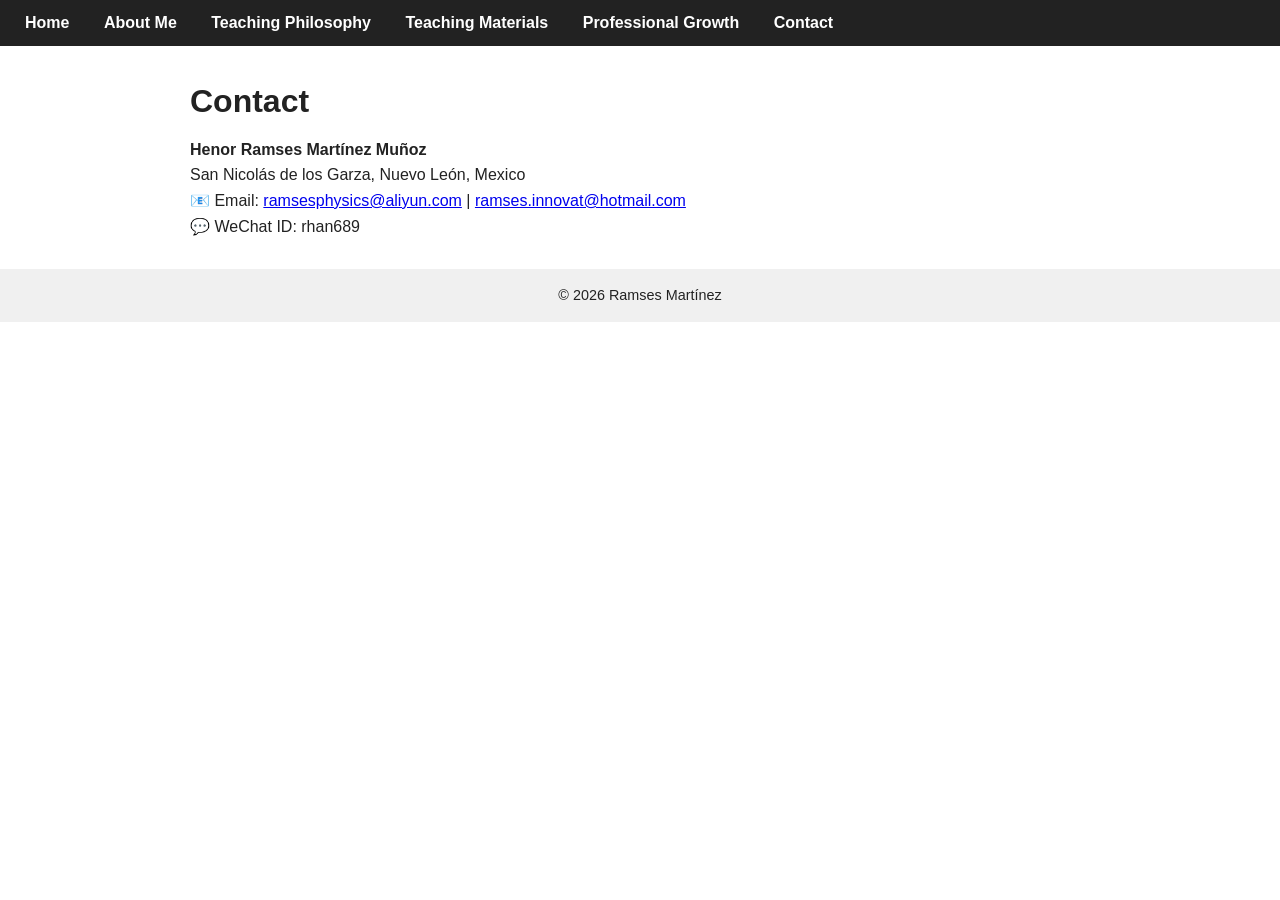
<file: contact.html>
<!DOCTYPE html>
<html lang="en">
<head>
    <meta charset="UTF-8">
    <title>Contact</title>
    <link rel="stylesheet" href="css/styles.css">
</head>
<body>

<nav>
    <a href="index.html">Home</a>
    <a href="about.html">About Me</a>
    <a href="teaching.html">Teaching Philosophy</a>
    <a href="materials.html">Teaching Materials</a>
    <a href="growth.html">Professional Growth</a>
    <a href="contact.html">Contact</a>
</nav>

<div class="container">
    <h1>Contact</h1>

    <p><strong>Henor Ramses Martínez Muñoz</strong></p>
    <p>San Nicolás de los Garza, Nuevo León, Mexico</p>

    <p>
        📧 Email:
        <a href="mailto:ramsesphysics@aliyun.com">ramsesphysics@aliyun.com</a> |
        <a href="mailto:ramses.innovat@hotmail.com">ramses.innovat@hotmail.com</a>
    </p>

    <p>
        💬 WeChat ID: rhan689
    </p>
</div>

<footer>© 2026 Ramses Martínez</footer>

</body>
</html>
</file>
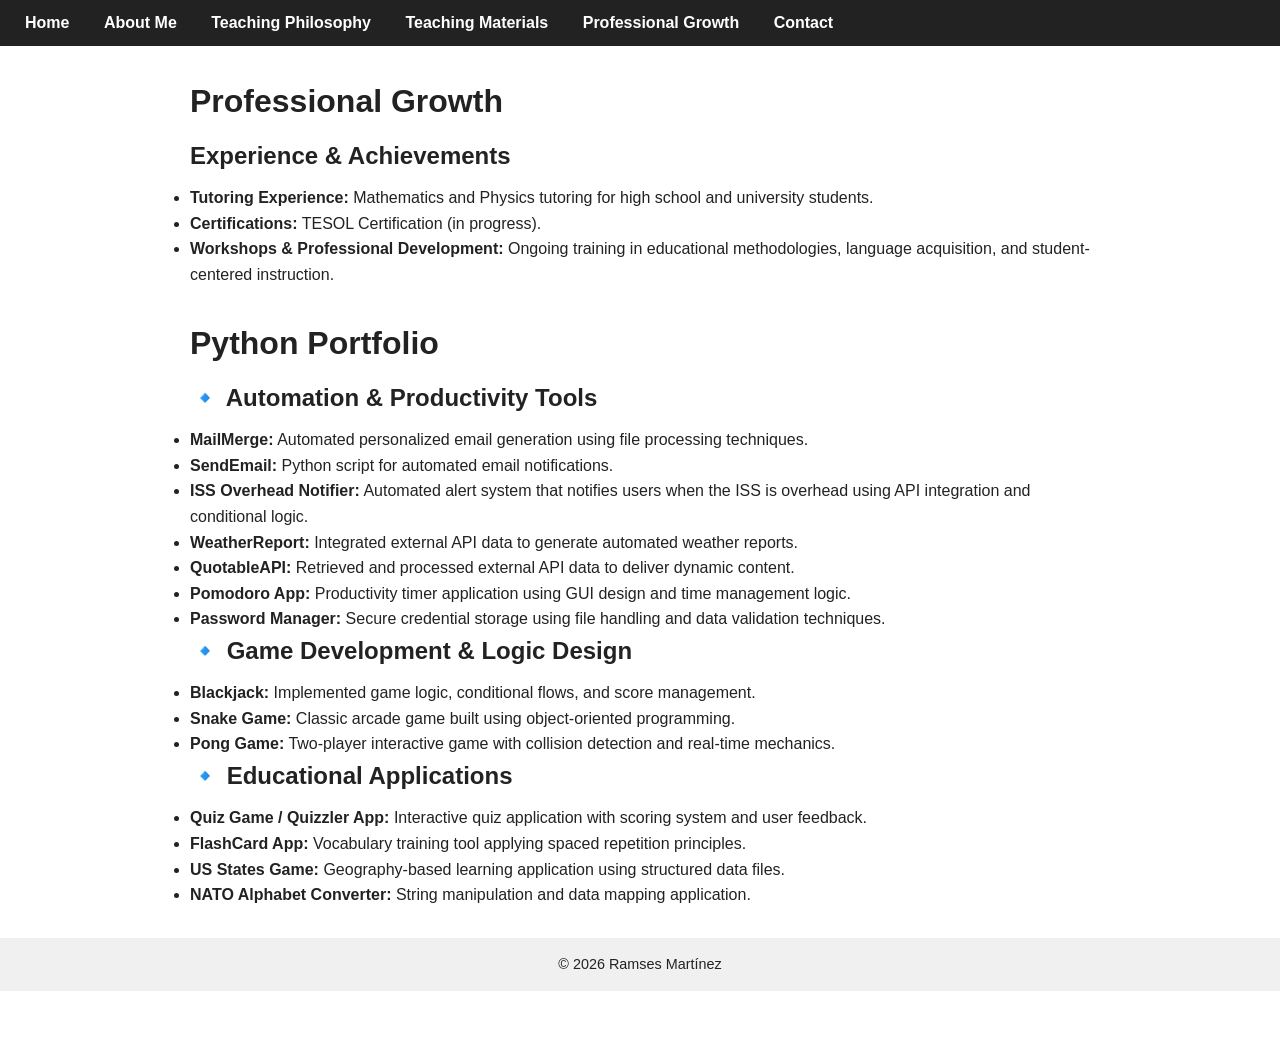
<file: growth.html>
<!DOCTYPE html>
<html lang="en">
<head>
    <meta charset="UTF-8">
    <title>Professional Growth</title>
    <link rel="stylesheet" href="css/styles.css">
</head>
<body>

<nav>
    <a href="index.html">Home</a>
    <a href="about.html">About Me</a>
    <a href="teaching.html">Teaching Philosophy</a>
    <a href="materials.html">Teaching Materials</a>
    <a href="growth.html">Professional Growth</a>
    <a href="contact.html">Contact</a>
</nav>

<div class="container">
    <h1>Professional Growth</h1>

    <h2>Experience & Achievements</h2>

    <ul>
        <li><strong>Tutoring Experience:</strong> Mathematics and Physics tutoring for high school and university students.</li>
        
        <li><strong>Certifications:</strong> TESOL Certification (in progress).</li>
        
        <li><strong>Workshops & Professional Development:</strong> Ongoing training in educational methodologies, language acquisition, and student-centered instruction.</li>
    </ul>
</div>

<div class="container">
    <h1>Python Portfolio</h1>

    <h2>🔹 Automation & Productivity Tools</h2>
    <ul>
        <li><strong>MailMerge:</strong> Automated personalized email generation using file processing techniques.</li>
        
        <li><strong>SendEmail:</strong> Python script for automated email notifications.</li>
        
        <li><strong>ISS Overhead Notifier:</strong> Automated alert system that notifies users when the ISS is overhead using API integration and conditional logic.</li>
        
        <li><strong>WeatherReport:</strong> Integrated external API data to generate automated weather reports.</li>
        
        <li><strong>QuotableAPI:</strong> Retrieved and processed external API data to deliver dynamic content.</li>
        
        <li><strong>Pomodoro App:</strong> Productivity timer application using GUI design and time management logic.</li>
        
        <li><strong>Password Manager:</strong> Secure credential storage using file handling and data validation techniques.</li>
    </ul>

    <h2>🔹 Game Development & Logic Design</h2>
    <ul>
        <li><strong>Blackjack:</strong> Implemented game logic, conditional flows, and score management.</li>
        
        <li><strong>Snake Game:</strong> Classic arcade game built using object-oriented programming.</li>
        
        <li><strong>Pong Game:</strong> Two-player interactive game with collision detection and real-time mechanics.</li>
    </ul>

    <h2>🔹 Educational Applications</h2>
    <ul>
        <li><strong>Quiz Game / Quizzler App:</strong> Interactive quiz application with scoring system and user feedback.</li>
        
        <li><strong>FlashCard App:</strong> Vocabulary training tool applying spaced repetition principles.</li>
        
        <li><strong>US States Game:</strong> Geography-based learning application using structured data files.</li>
        
        <li><strong>NATO Alphabet Converter:</strong> String manipulation and data mapping application.</li>
    </ul>
</div>

<footer>© 2026 Ramses Martínez</footer>

</body>
</html>
</file>
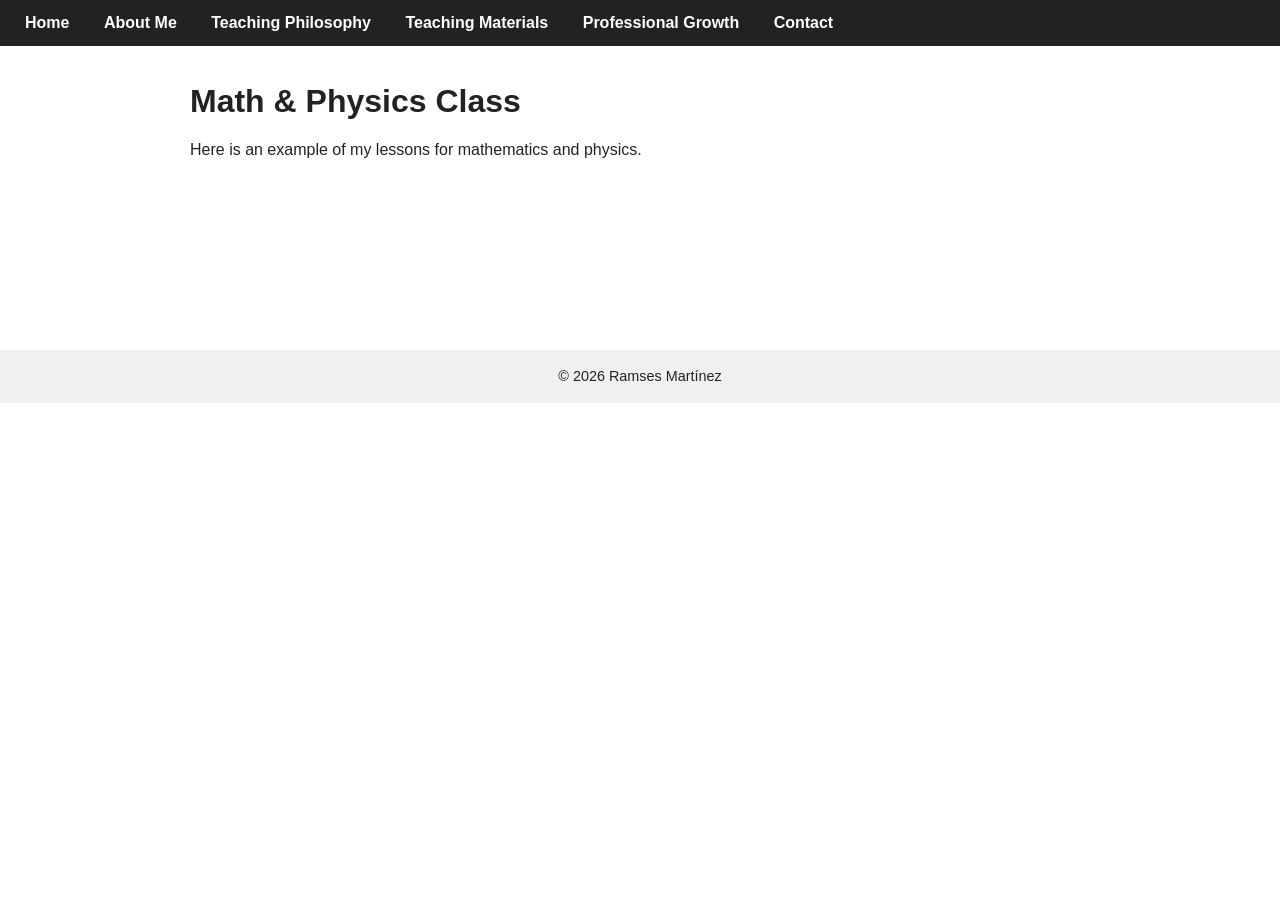
<file: materials.html>
<!DOCTYPE html>
<html lang="en">
<head>
    <meta charset="UTF-8">
    <title>Teaching Materials</title>
    <link rel="stylesheet" href="css/styles.css">
</head>
<body>

<nav>
    <a href="index.html">Home</a>
    <a href="about.html">About Me</a>
    <a href="teaching.html">Teaching Philosophy</a>
    <a href="materials.html">Teaching Materials</a>
    <a href="growth.html">Professional Growth</a>
    <a href="contact.html">Contact</a>
</nav>

<div class="container">
    <h1>Math & Physics Class</h1>
    <p>Here is an example of my lessons for mathematics and physics.</p>

    <div class="video-wrapper">
        <iframe 
            src="https://www.youtube.com/embed/LXd5zFjqbm8"
            title="YouTube video player"
            frameborder="0"
            allowfullscreen>
        </iframe>
    </div>
</div>

<footer>© 2026 Ramses Martínez</footer>

</body>
</html>
</file>
<file: css/styles.css>
/* ===== Reset Básico ===== */
* {
  margin: 0;
  padding: 0;
  box-sizing: border-box;
}

/* ===== Tipografía ===== */
body {
  font-family: Arial, sans-serif;
  line-height: 1.6;
  color: #222;
  background: #fff;
  padding-bottom: 50px;
}

/* ===== Navegación ===== */
nav {
  background: #222;
  padding: 10px;
}
nav a {
  color: white;
  margin: 0 15px;
  text-decoration: none;
  font-weight: bold;
}
nav a:hover {
  color: #aad;
}

/* ===== Contenedor ===== */
.container {
  width: 90%;
  max-width: 900px;
  margin: 30px auto;
}

/* ===== Títulos ===== */
h1, h2 {
  margin-bottom: 10px;
  color: #222;
}

/* ===== Secciones ===== */
section {
  margin-bottom: 30px;
}

/* ===== Imagen ===== */
img.profile {
  width: 180px;
  border-radius: 10px;
  margin-top: 20px;
}

/* ===== Foot ===== */
footer {
  text-align: center;
  margin-top: 30px;
  padding: 15px;
  background: #f0f0f0;
  font-size: 0.9em;
}
</file>
